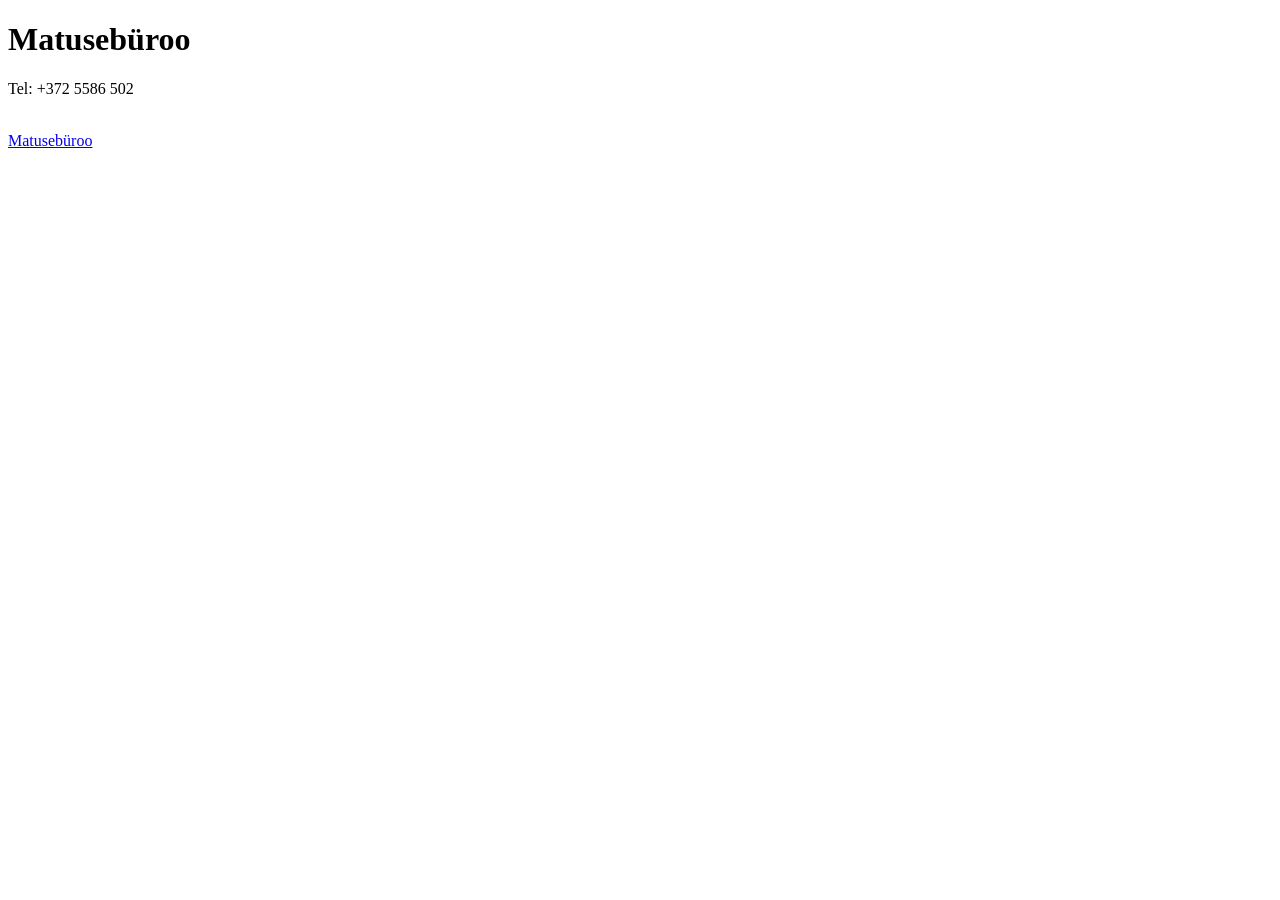
<file: html/uusleht.html>
<!DOCTYPE html>
<html lang="et">
<head>
    <meta charset="utf-8">
    <title>Vajalik külastada peale koobast</title>
</head>
<body>
    <h1>Matusebüroo</h1>
    <p>Tel: +372 5586 502</p>
    <br>
    <a href="https://hingesaatjad.ee/" target="_blank">Matusebüroo</a>
</body>
</html>
</file>
